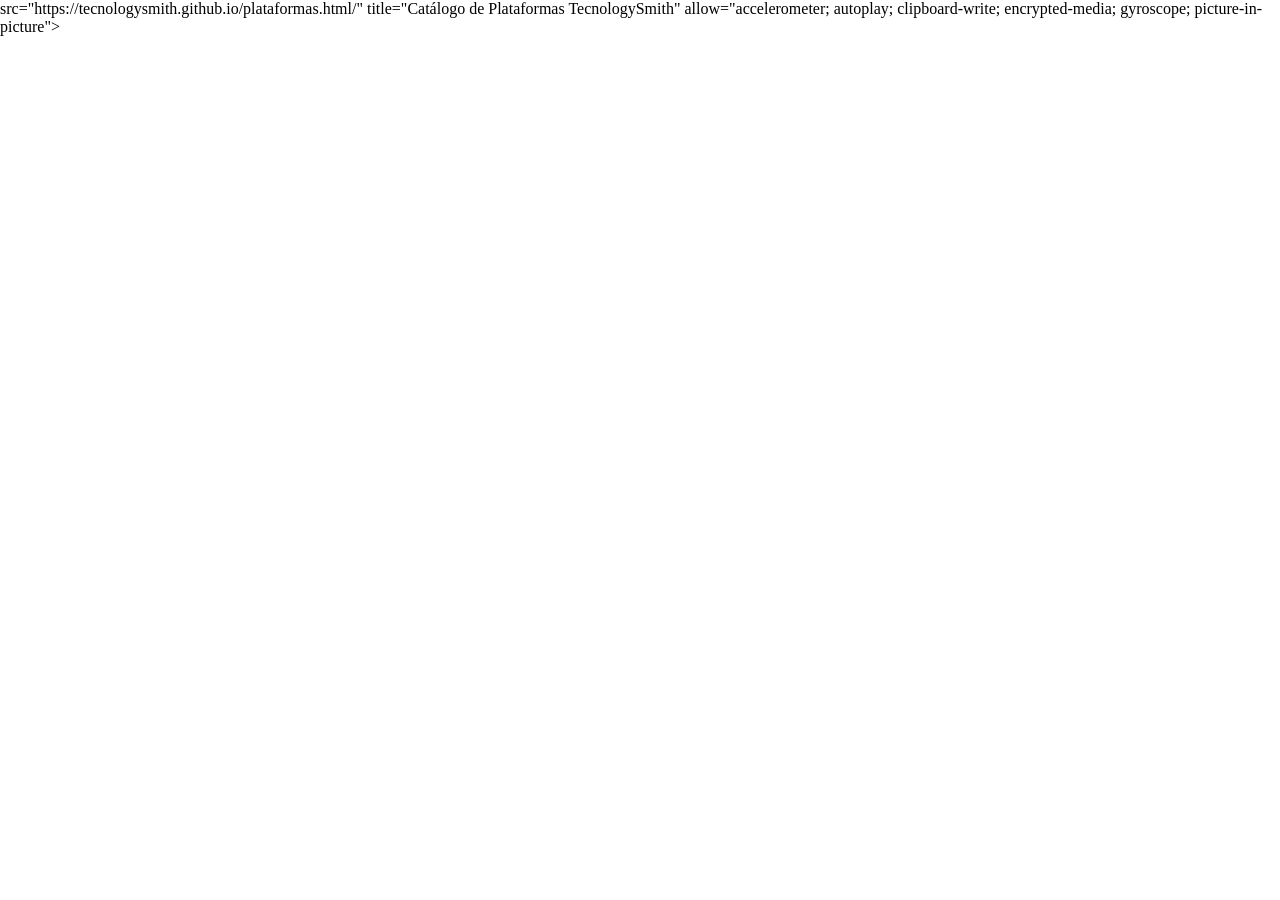
<file: plataformas/index.html>
<!DOCTYPE html>
<html lang="es">
<head>
    <meta charset="UTF-8">
    <meta name="viewport" content="width=device-width, initial-scale=1.0">
    <title>Plataformas de Streaming y Educación | TecnologySmith</title>
    <style>
        * {
            margin: 0;
            padding: 0;
            box-sizing: border-box;
        }
        body, html {
            width: 100%;
            height: 100%;
            overflow: hidden;
        }
        iframe {
            width: 100%;
            height: 100%;
            border: none;
        }
    </style>
</head>
<body>

    <!-- Carga el contenido de tu repositorio de plataformas sin cambiar la URL visible -->
    src="https://tecnologysmith.github.io/plataformas.html/" 
    title="Catálogo de Plataformas TecnologySmith"
    allow="accelerometer; autoplay; clipboard-write; encrypted-media; gyroscope; picture-in-picture">
    </iframe>

</body>
</html>
</file>
